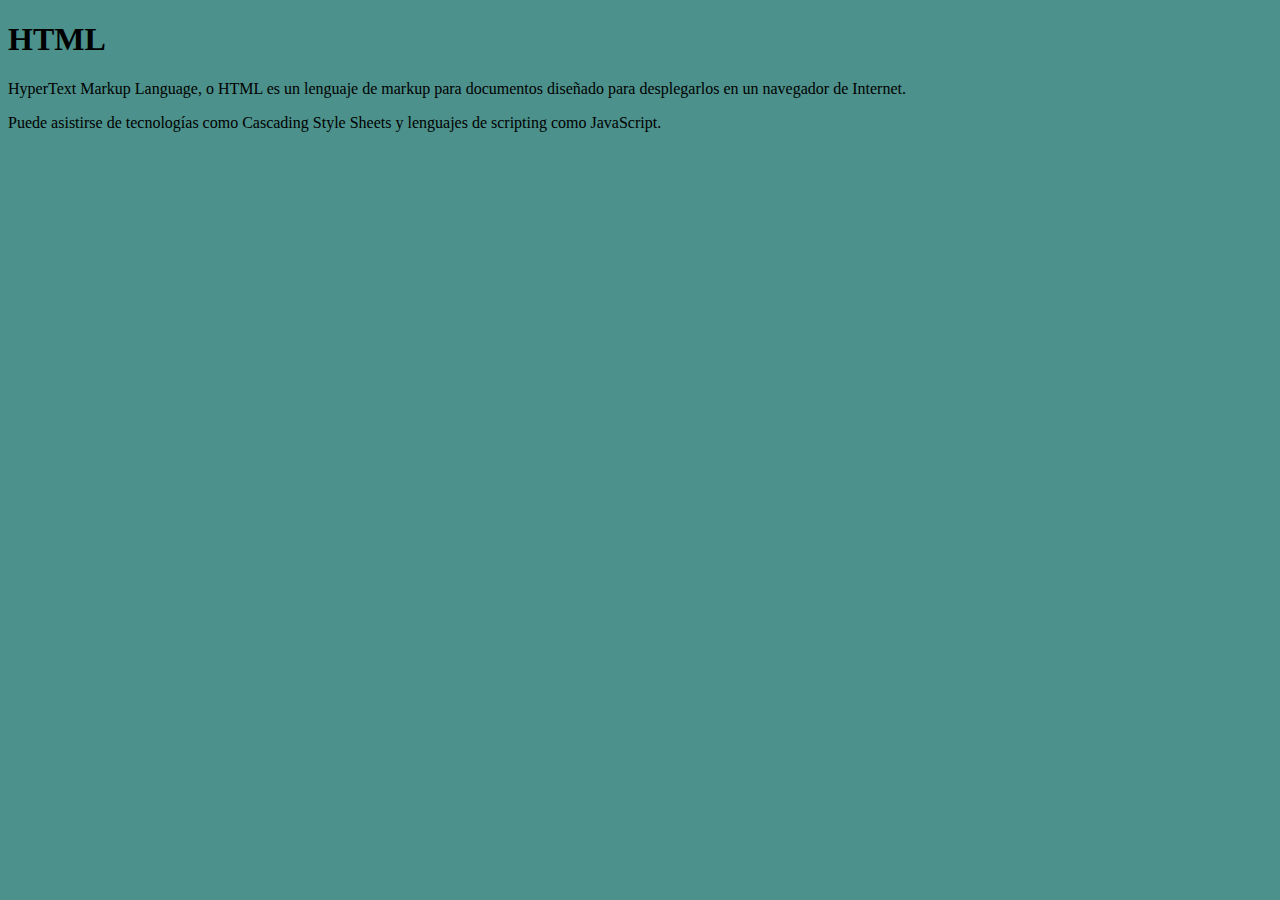
<file: index.html>
<!DOCTYPE html>
<html>
    <head>
        <meta charset="utf-8">
        <link rel="icon" href="images/favicon.ico" type="image/x-icon">
        <link href="css/test3.css" rel="stylesheet">
        <title>Introducción a HTML</title>
    </head>
    <body>
        <h1>HTML</h1>
        <p>HyperText Markup Language, o HTML es un lenguaje de markup para documentos diseñado para desplegarlos en un navegador de Internet.</p>
        <p>Puede asistirse de tecnologías como Cascading Style Sheets y lenguajes de scripting como JavaScript.</p>
    </body>
</html>
</file>
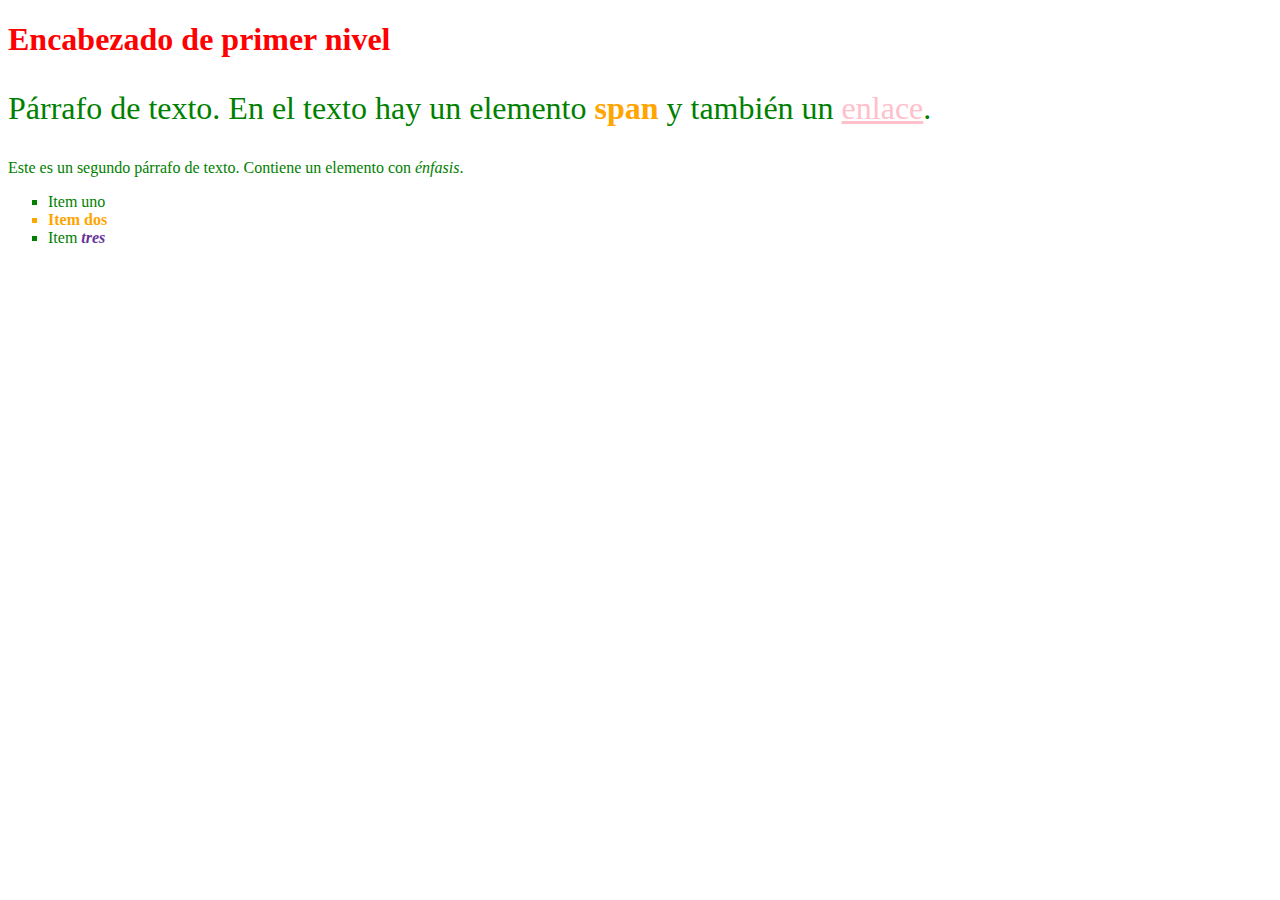
<file: labs/css/solution/index.html>
<!doctype html>
<html lang="es">
    <head>
        <meta charset="utf-8"/>
        <!-- LAB: Añade una referencia a la hoja de estilo styles.css -->
        <link rel="stylesheet" href="styles.css">
        <title>Tutorial de CSS</title>
    </head>
    <body>
        <h1>Encabezado de primer nivel</h1>
        <!-- LAB: Asigna la clase special al span del párrafo de abajo -->
        <p>Párrafo de texto. En el texto hay un elemento <span class="special">span</span> y también un <a href="https://example.com">enlace</a>.</p>

        <p>Este es un segundo párrafo de texto. Contiene un elemento con <em>énfasis</em>.</p>

        <ul>
            <li>Item <span>uno</span></li>
            <!-- LAB: Asigna la clase "special" al segundo elemento de la lista -->
            <li class="special">Item dos</li>
            <li>Item <em>tres</em></li>

        </ul>
    </body>
</html>
</file>
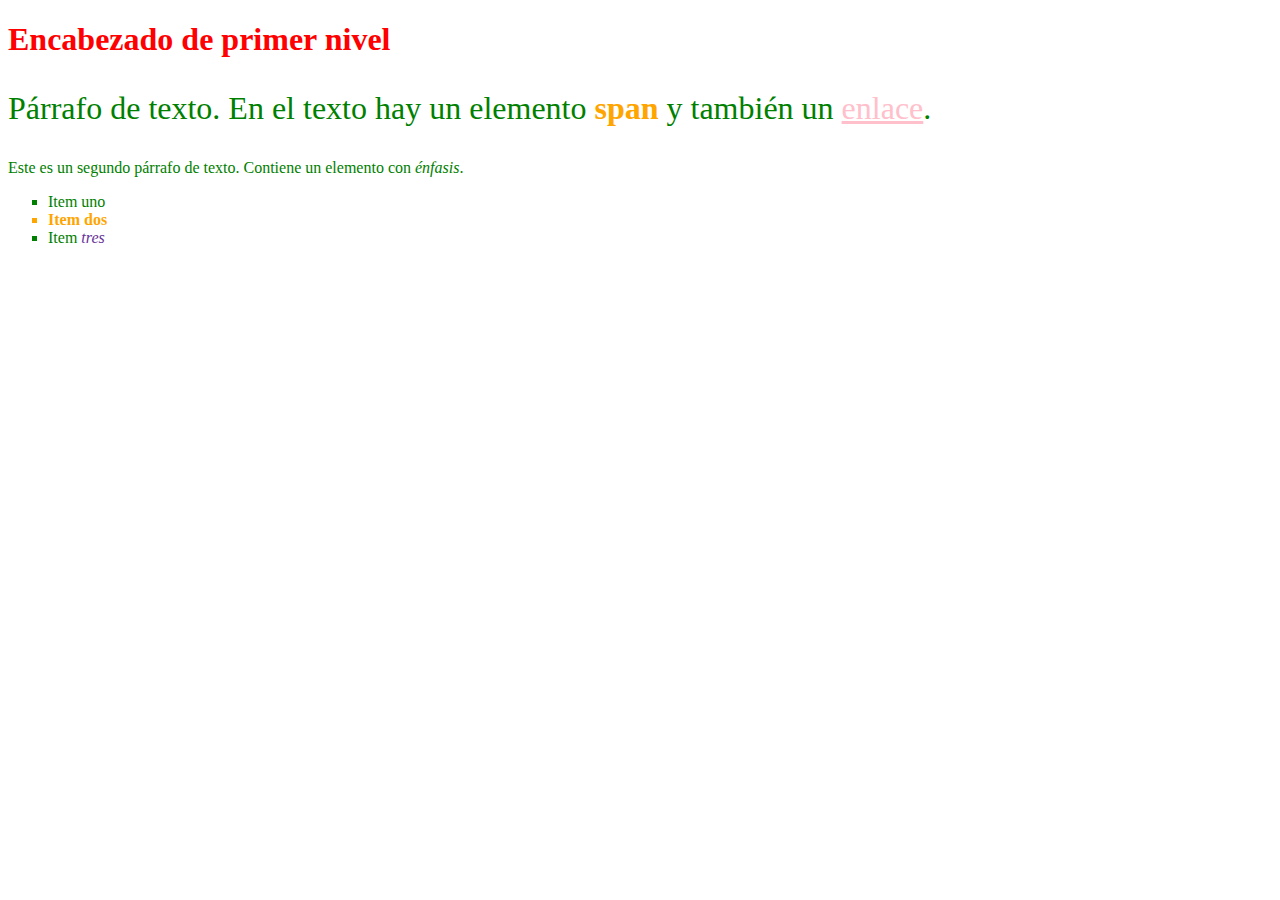
<file: labs/css/student/index.html>
<!doctype html>
<html lang="es">
    <head>
        <meta charset="utf-8"/>
        <!-- LAB: Añade una referencia a la hoja de estilo styles.css -->
        <link rel = "stylesheet" href = "styles.css">
        <title>Tutorial de CSS</title>
    </head>
    <body>
        <h1>Encabezado de primer nivel</h1>
        <!-- LAB: Asigna la clase special al span del párrafo de abajo -->
        <p>Párrafo de texto. En el texto hay un elemento <span class = "special">span</span> y también un <a href="https://example.com">enlace</a>.</p>

        <p>Este es un segundo párrafo de texto. Contiene un elemento con <em>énfasis</em>.</p>

        <ul>
            <li>Item <span>uno</span></li>
            <!-- LAB: Asigna la clase "special" al segundo elemento de la lista -->
            <li class = "special">Item dos</li>
            <li>Item <em>tres</em></li>

        </ul>
    </body>
</html>
</file>
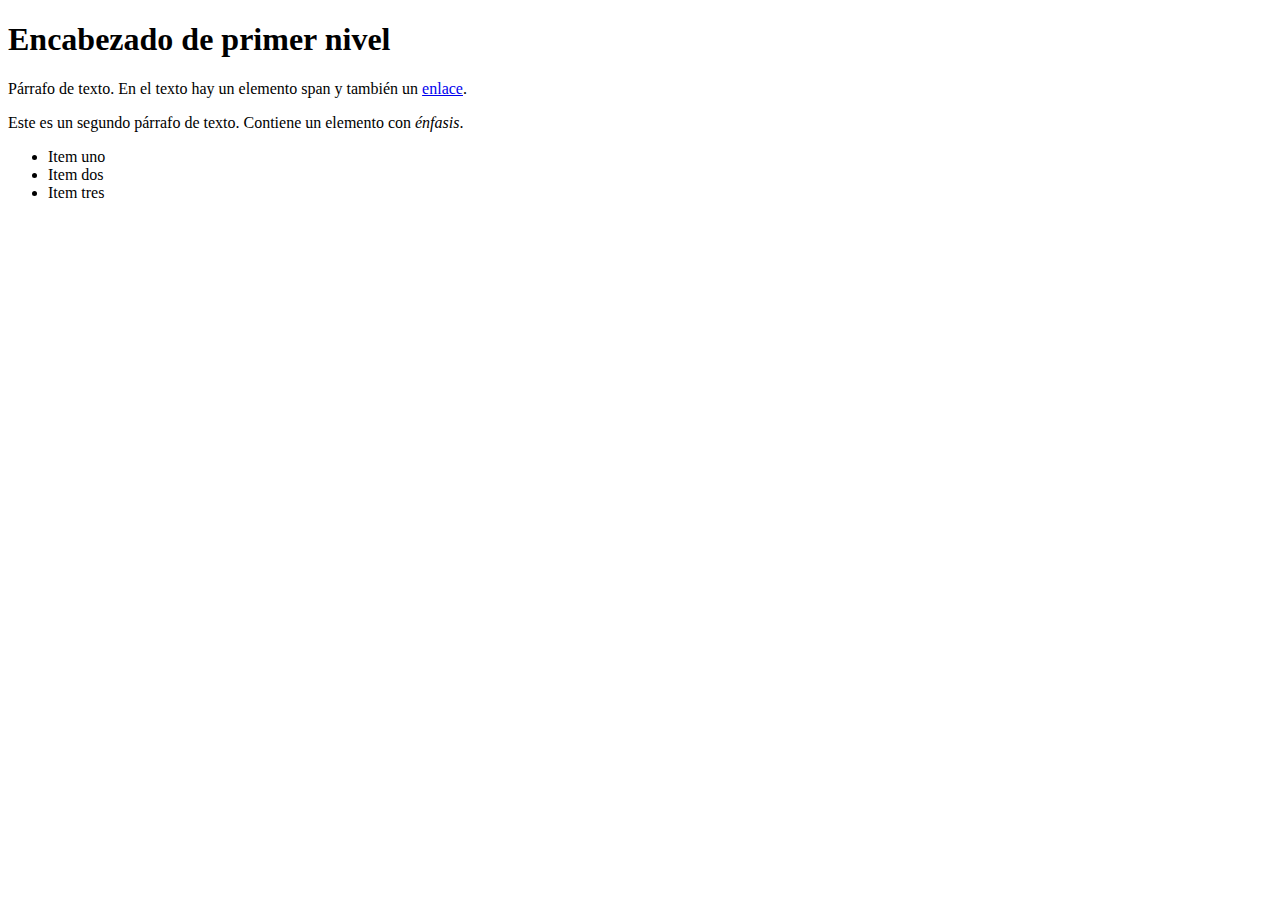
<file: labs/html/solution/index.html>
<!-- LAB: Añade la declaración doctype -->
<!doctype html>
<!-- LAB: Añade el elemento html -->
<html lang="es">
    <!-- LAB: Añade el elemento head -->
    <head>
        <!-- LAB: Añade el elemento meta con charset="utf-8" -->
        <meta charset="utf-8"/>
        <!-- LAB: Añade el elemento title con valor Tutorial de HTML -->
        <title>Tutorial de HTML</title>
    <!-- LAB: Coloca el tag de cierre de head -->
    </head>
    <!-- LAB: Añade el elemento body -->
    <body>
        <!-- LAB: -->
        <h1>Encabezado de primer nivel</h1>
        <!-- LAB: Añade párrafo de texto en un elemento <p> -->
        <p>Párrafo de texto. En el texto hay un elemento span y también un <a href="https://example.com">enlace</a>.</p>
        <!-- LAB: Añade el segundo párrafo -->
        <p>Este es un segundo párrafo de texto. Contiene un elemento con <em>énfasis</em>.</p>
        <!-- LAB: Añade un elemento lista y coloca los renglones de items -->
        <ul>
            <li>Item uno</li>
            <li>Item dos</li>
            <li>Item tres</li>

        </ul>
    <!-- LAB: Añade el tag de cierre de body -->
    </body>
<!-- LAB: Añade el tag de cierre de html-->
</html>
</file>
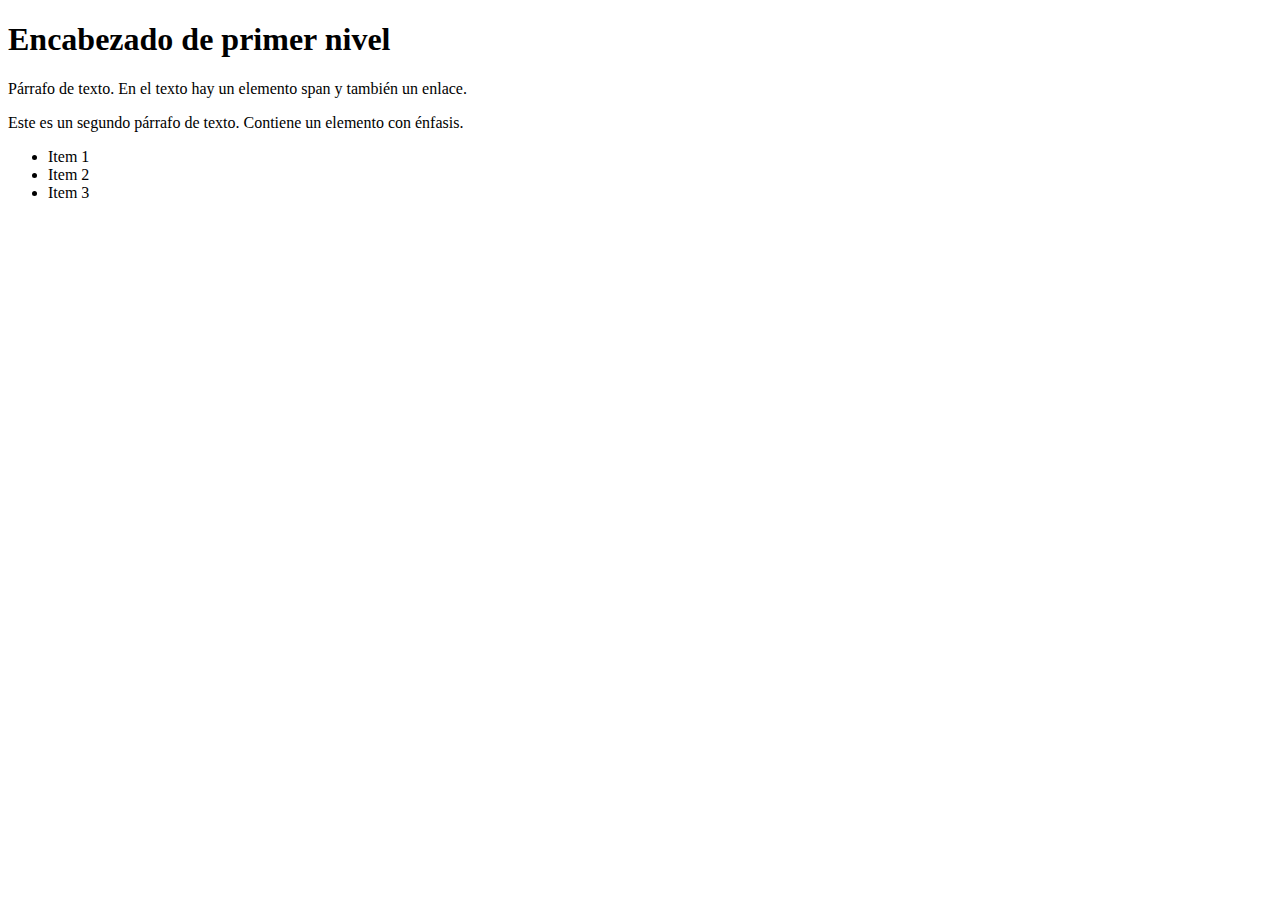
<file: labs/html/student/index.html>
<!-- LAB: Añade la declaración doctype -->
<!doctype html>
<!-- LAB: Añade el elemento html -->
<html lang = "es">
    <!-- LAB: Añade el elemento head -->
    <head>
        <!-- LAB: Añade el elemento meta con charset="utf-8" -->
        <meta charset = "utf-8"/>
        <!-- LAB: Añade el elemento title con valor Tutorial de HTML -->
        <title>Tutorial de HTML</title>        
    <!-- LAB: Coloca el tag de cierre de head -->
    </head>
    <!-- LAB: Añade el elemento body -->
    <body>
        <!-- LAB: -->
        <h1>Encabezado de primer nivel</h1>
        <!-- LAB: Añade párrafo de texto en un elemento <p> -->
        <p>Párrafo de texto. En el texto hay un elemento span y también un enlace.</p>
        <!-- LAB: Añade el segundo párrafo -->
        <p>Este es un segundo párrafo de texto. Contiene un elemento con énfasis.</p>
        <!-- LAB: Añade un elemento lista y coloca los renglones de items -->
        <ul>
            <li>Item 1</li>
            <li>Item 2</li>
            <li>Item 3</li>
        </ul>
    <!-- LAB: Añade el tag de cierre de body -->
    </body>
<!-- LAB: Añade el tag de cierre de html-->
</html>
</file>
<file: css/test3.css>
html {
  background-color: rgb(76, 145, 139);
}
/*# sourceMappingURL=test3.css.map */
</file>
<file: labs/css/solution/styles.css>
/* LAB: Agrega una regla para que el color de los encabezados h1 sea rojo. */
h1 {
    color: red;
}
/* LAB: Agrega una regla para que el color de los párrafos sea verde. */
/* LAB: Actualiza la regla para que también el color de los elementos de las listas sea verde. */
p, li {
    color: green;
}
/* LAB: Elimina los estilos de los elementos de las listas. */
/* LAB: Modifica el estilo de las viñetas de los elementos de las listas para que sean cuadrados. */
li {
    list-style-type: square;
}
/* LAB: 
    Crea un selector que comience con el caracter "full stop." 
    Añade una regla para que el color sea orange.
    Añade una regla para que el peso de la fuente sea bold.
*/
.special {
    color: orange;
    font-weight: bold;
}

/* LAB: Añade una regla de tipo descendant combinator para elementos em contenidos en li. */
li em {
    color: rebeccapurple;
    font-weight: bold;
}
/* LAB: Añade un selector de tipo adjacent sibling combinator para h1 con p. */
h1 + p {
    font-size: 200%;
}

/* LAB: Añade un estilo para que un span dentro de un párrafo sea de color rojo. */
p span {
    color: red; 
}

/* LAB: Añade un estilo para que los enlaces no visitados sean color rosa. */
a:link {
    color: pink;
}
/* LAB: Añade un estilo para que los enlaces visitados sean color verde. */
a:visited {
    color: green;
}
</file>
<file: labs/css/student/styles.css>
/* LAB: Agrega una regla para que el color de los encabezados h1 sea rojo. */
h1 {
    color: red;
}
/* LAB: Agrega una regla para que el color de los párrafos sea verde. */
p, li {
    color: green;
}
/* LAB: Actualiza la regla para que también el color de los elementos de las listas sea verde. */

/* LAB: Elimina los estilos de los elementos de las listas. */
li {
    list-style-type: none;
    list-style-type: square;
}
/* LAB: Modifica el estilo de las viñetas de los elementos de las listas para que sean cuadrados. */

/* LAB: 
    Crea un selector que comience con el caracter "full stop." 
    Añade una regla para que el color sea orange.
    Añade una regla para que el peso de la fuente sea bold.
*/
.special {
    color: orange;
    font-weight: bold;
}

/* LAB: Añade una regla de tipo descendant combinator para elementos em contenidos en li. */
li em {
    color: rebeccapurple;
}
/* LAB: Añade un selector de tipo adjacent sibling combinator para h1 con p. */
h1 + p {
    font-size: 200%;
}
/* LAB: Añade un estilo para que un span dentro de un párrafo sea de color rojo. */
p span {
    color: red;
}
/* LAB: Añade un estilo para que los enlaces no visitados sean color rosa. */
a:link {
    color: pink;
}
/* LAB: Añade un estilo para que los enlaces visitados sean color verde. */
a:visited {
    color: green;
}
</file>
